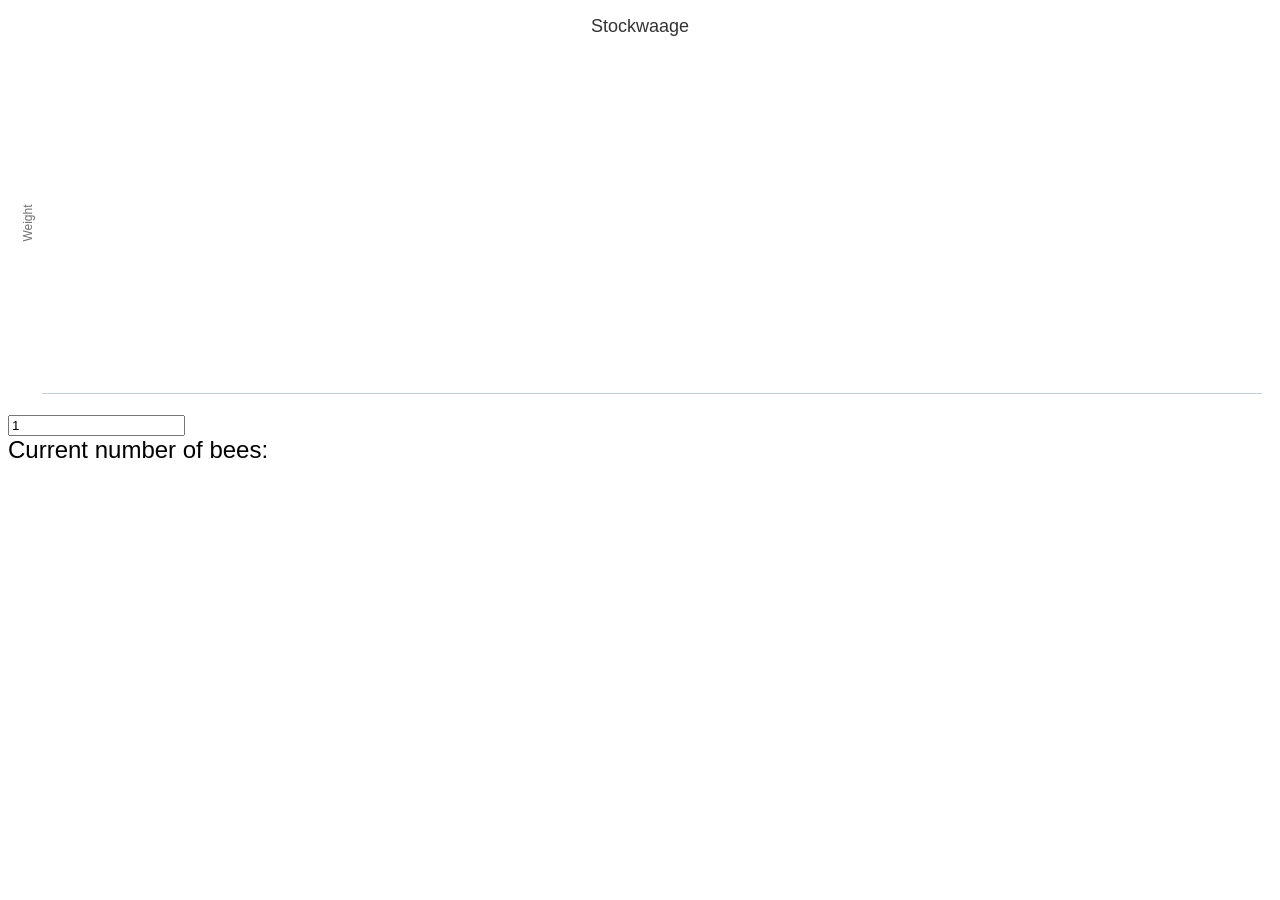
<file: javaservice/src/main/resources/webapp/index.html>
<!DOCTYPE html>
<html lang="en">
<head>
  <meta charset="UTF-8">
  <title>Stockwaage</title>

  <script src="./libs/jquery.js"></script>
  <script src="./libs/highcharts.js"></script>
  <script src="./app.js"></script>

  <link rel="stylesheet" href="style.css">
</head>
<body>
<div id="container" style="min-width: 310px; height: 400px; margin: 0 auto"></div>
<input type="text" value="1">
<div>Current number of bees: <span id="result"></span></div>
</body>
</html>
</file>
<file: javaservice/src/main/resources/webapp/style.css>
html{
  font-family: 'Arial';
  font-size: 1.5em;
}
</file>
